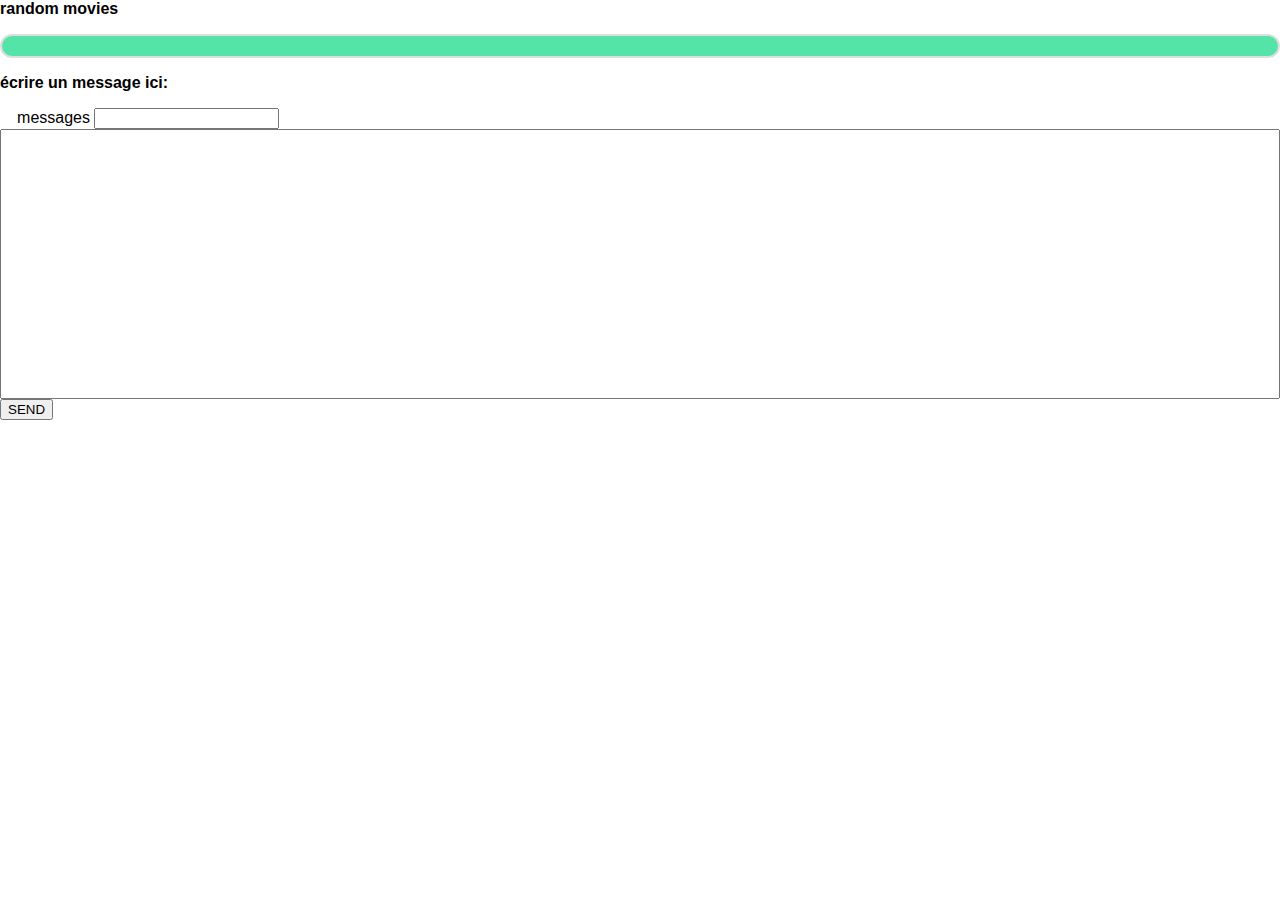
<file: index.html>
<html lang="en">

<head>
    <meta charset="UTF-8">
    <link rel="stylesheet" href="css/style.css" />
    <title>ellyes's chat</title>
</head>

<body>

    <p><b>random movies</b></p>

    <div>
        <!-- <p>chat: <span id="chat_box"></span></p> -->

        <div id="chat_bot" class="chat_box">

        </div>

        <p><b>écrire un message ici:</b></p>
        <form id="form" method="POST">
            <label for="fname">messages</label>
            <input type="text" id="author" name="author">
            <input type="text" id="msg" name="msg">
            <button type="submit"> SEND</button>
        </form>

    </div>

    <script src="js/script.js"></script>
</body>

</html>
</file>
<file: css/style.css>
/* source : https://www.tutorialspoint.com/online_css_editor.php */
   body {
      margin: 0 auto;
      /* max-width: 800px; */
      max-width: 100%;
      /* padding: 0 20px; */
      font-family: 'Segoe UI', Tahoma, Geneva, Verdana, sans-serif;
      
   }

   /* background css source: https://www.w3schools.com/howto/howto_css_blurred_background.asp */
   * {
      box-sizing: border-box;
    }
    
    .bg-image {
      /* The image used */
      background-image: url("wall.jpeg");
    /* source wallpaper: https://vlad.studio/wallpaper/i_feel_good */

      height: 1000px;
    
      /* Center and scale the image nicely */
      background-position: center;
      background-repeat: no-repeat;
      background-size: cover;
      opacity:0.8;
    }
    
    /* Position text in the middle of the page/image */
    .bg-text {
      background-color: rgb(0,0,0); /* Fallback color */
      background-color: rgba(0,0,0, 0.4); /* Black w/opacity/see-through */
      color: white;
      font-weight: bold;
      border: 3px solid #f1f1f1;
      position: absolute;
      top: 50%;
      left: 50%;
      transform: translate(-50%, -50%);
      z-index: 2;
      width: 80%;
      padding: 20px;
      text-align: center;
    }

   #container {
      display:flex;
      flex-direction: column;
      align-items: center;
   }


   label {
      display: inline-block;
      width: 90px;
      text-align: right;
   }

   #chat_box{
      margin-left: auto;
      margin-right: auto ;
      width:80%;
      
   }
   .chat_box {
      align-self:  center;
      font-size: 18px;
      font-weight:500;
      border: 2px solid #dedede;
      background-color: #55e4a8;
      color:rgb(0, 0, 0);
      border-radius: 12px;
      padding: 10px;
      margin: 10px 0;
   }
   .darker {
      border-color: #ccc;
      background-color: rgb(111, 25, 182);
      color:white;
   }
   .chat_box::after {
      content: "";
      clear: both;
      display: table;
   }
   .profilePic{
      width: 100%;
   }
   .message img {
      float: left;
      max-width: 60px;
      width: 100%;
      margin-right: 20px;
      border-radius: 50%;
   }
   .message img.right {
      float: right;
      margin-left: 20px;
      margin-right:0;
   }
   .timeStampRight {
      float: right;
      color: rgb(0, 0, 0);
      font-weight: bold;
   }
   .timeStampLeft {
      float: left;
      color: rgb(255, 255, 255);
      font-weight: bold;
   }

   #deco, .headers_button {
      background-color: #15ce1b; /* Green */
      border: none;
      color: white;
      padding: 16px 32px;
      text-align: center;
      text-decoration: none;
      display: inline-block;
      font-size: 16px;
    }

   .header{
      display: flex;
      flex-direction:  row;
      justify-content: space-between;
      width:100%;
      background-color: green;
      height: 50px;
   }

   #pseudo {
      height: 100%;
    width: 15%;
    display: flex;
    align-self: flex-end;
    background: rgb(207, 228, 25));
    font-family: sans-serif;
    align-content: start;
    align-self: flex-end;
   }
   
   #pseudo > p{
         font-family: monospace;
         font-size: 1.1vw;
         text-transform: uppercase;
         color: white;
         margin-left: 15%;
         margin-right: 5%;
         font-weight: bold;
         align-self: flex-end;
     }

   #messagebox
   {
      margin-left: auto;
      margin-right: auto ;
      width:60%;
      font-size: 18px;
      font-weight:500;
      height:250px;
      border: 2px solid #dedede;
      background-color: #02c412;
      color:rgb(0, 0, 0);
      border-radius: 12px;
      padding: 10px;
   }


   #msg {
         width:100%;
         height:30%;
   }
</file>
